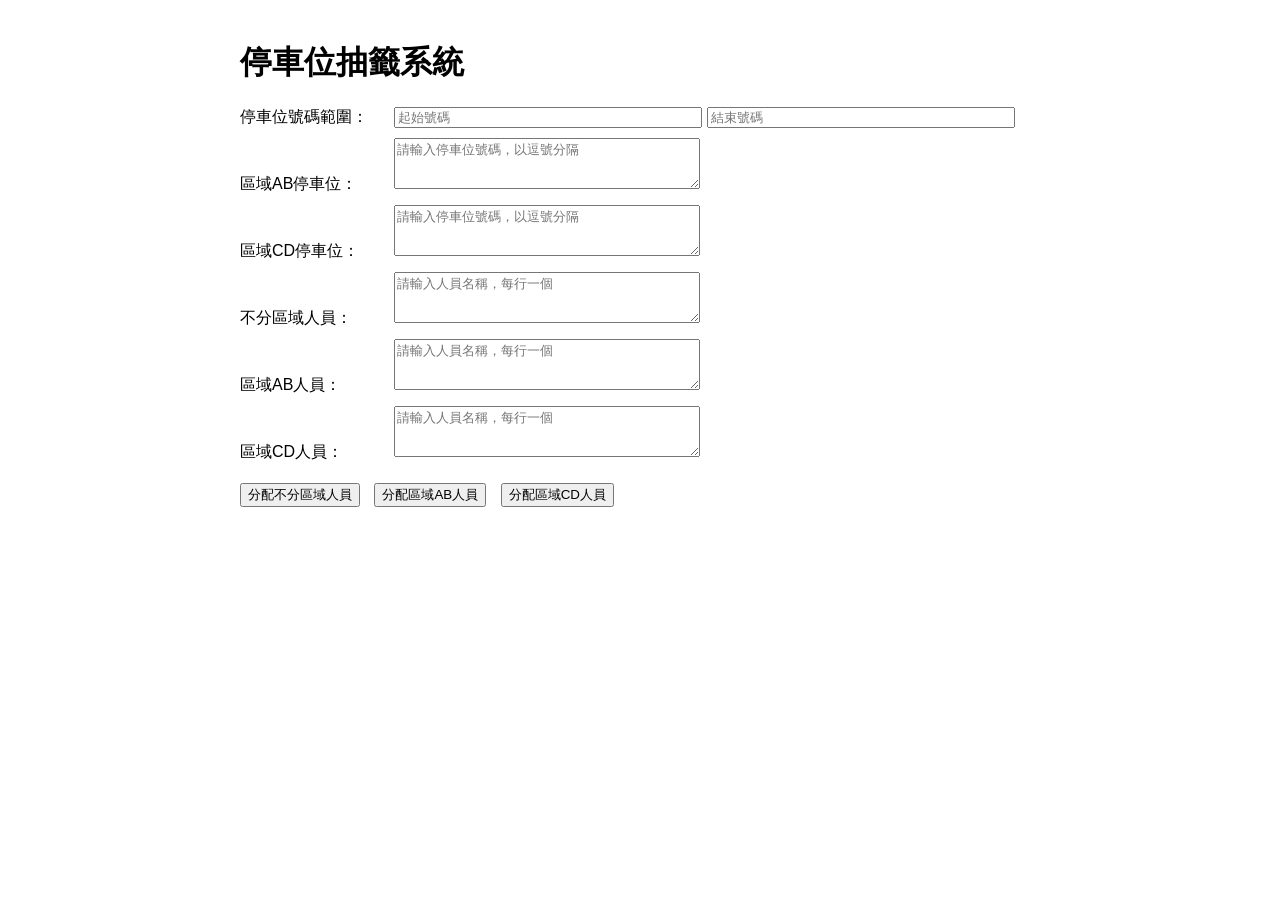
<file: draw-lot/index.html>
<!DOCTYPE html>
<html lang="zh-TW">
<head>
    <meta charset="UTF-8">
    <meta name="viewport" content="width=device-width, initial-scale=1.0">
    <title>停車位抽籤系統</title>
    <style>
        body {
            font-family: Arial, sans-serif;
            max-width: 800px;
            margin: 0 auto;
            padding: 20px;
        }
        .input-group {
            margin-bottom: 10px;
        }
        label {
            display: inline-block;
            width: 150px;
        }
        input, textarea {
            width: 300px;
        }
        button {
            margin-top: 10px;
            margin-right: 10px;
        }
        #result {
            margin-top: 20px;
        }
    </style>
</head>
<body>
    <h1>停車位抽籤系統</h1>
    
    <div class="input-group">
        <label for="parkingStart">停車位號碼範圍：</label>
        <input type="number" id="parkingStart" placeholder="起始號碼">
        <input type="number" id="parkingEnd" placeholder="結束號碼">
    </div>

    <div class="input-group">
        <label for="areaAB">區域AB停車位：</label>
        <textarea id="areaAB" rows="3" placeholder="請輸入停車位號碼，以逗號分隔"></textarea>
    </div>

    <div class="input-group">
        <label for="areaCD">區域CD停車位：</label>
        <textarea id="areaCD" rows="3" placeholder="請輸入停車位號碼，以逗號分隔"></textarea>
    </div>

    <div class="input-group">
        <label for="groupA">不分區域人員：</label>
        <textarea id="groupA" rows="3" placeholder="請輸入人員名稱，每行一個"></textarea>
    </div>

    <div class="input-group">
        <label for="groupB">區域AB人員：</label>
        <textarea id="groupB" rows="3" placeholder="請輸入人員名稱，每行一個"></textarea>
    </div>

    <div class="input-group">
        <label for="groupC">區域CD人員：</label>
        <textarea id="groupC" rows="3" placeholder="請輸入人員名稱，每行一個"></textarea>
    </div>

    <button onclick="assignAll()">分配不分區域人員</button>
    <button onclick="assignAB()">分配區域AB人員</button>
    <button onclick="assignCD()">分配區域CD人員</button>

    <div id="result"></div>

    <script>
        let allParkingSpots = [];
        let assignedSpots = {};

        function init() {
            const start = parseInt(document.getElementById('parkingStart').value);
            const end = parseInt(document.getElementById('parkingEnd').value);
            allParkingSpots = Array.from({length: end - start + 1}, (_, i) => i + start);
            assignedSpots = {};
        }

        function getAvailableSpots(spots) {
            return spots.filter(spot => !Object.values(assignedSpots).includes(spot));
        }

        function assignSpots(people, spots) {
            const availableSpots = getAvailableSpots(spots);
            people.forEach(person => {
                if (availableSpots.length > 0) {
                    const randomIndex = Math.floor(Math.random() * availableSpots.length);
                    const spot = availableSpots.splice(randomIndex, 1)[0];
                    assignedSpots[person] = spot;
                }
            });
        }

        function assignAll() {
            init();
            const people = document.getElementById('groupA').value.split('\n').filter(p => p.trim());
            assignSpots(people, allParkingSpots);
            updateResult();
        }

        function assignAB() {
            const people = document.getElementById('groupB').value.split('\n').filter(p => p.trim());
            const spots = document.getElementById('areaAB').value.split(',').map(s => parseInt(s.trim()));
            assignSpots(people, spots);
            updateResult();
        }

        function assignCD() {
            const people = document.getElementById('groupC').value.split('\n').filter(p => p.trim());
            const spots = document.getElementById('areaCD').value.split(',').map(s => parseInt(s.trim()));
            assignSpots(people, spots);
            updateResult();
        }

        function updateResult() {
            let result = '<h2>分配結果</h2>';
            result += '<h3>已分配的停車位</h3>';
            result += '<ul>';
            for (const [person, spot] of Object.entries(assignedSpots)) {
                result += `<li>${person}: ${spot}</li>`;
            }
            result += '</ul>';

            result += '<h3>未分配的停車位</h3>';
            const unassignedSpots = getAvailableSpots(allParkingSpots);
            result += '<ul>';
            unassignedSpots.forEach(spot => {
                result += `<li>${spot}</li>`;
            });
            result += '</ul>';

            document.getElementById('result').innerHTML = result;
        }
    </script>
</body>
</html>
</file>
